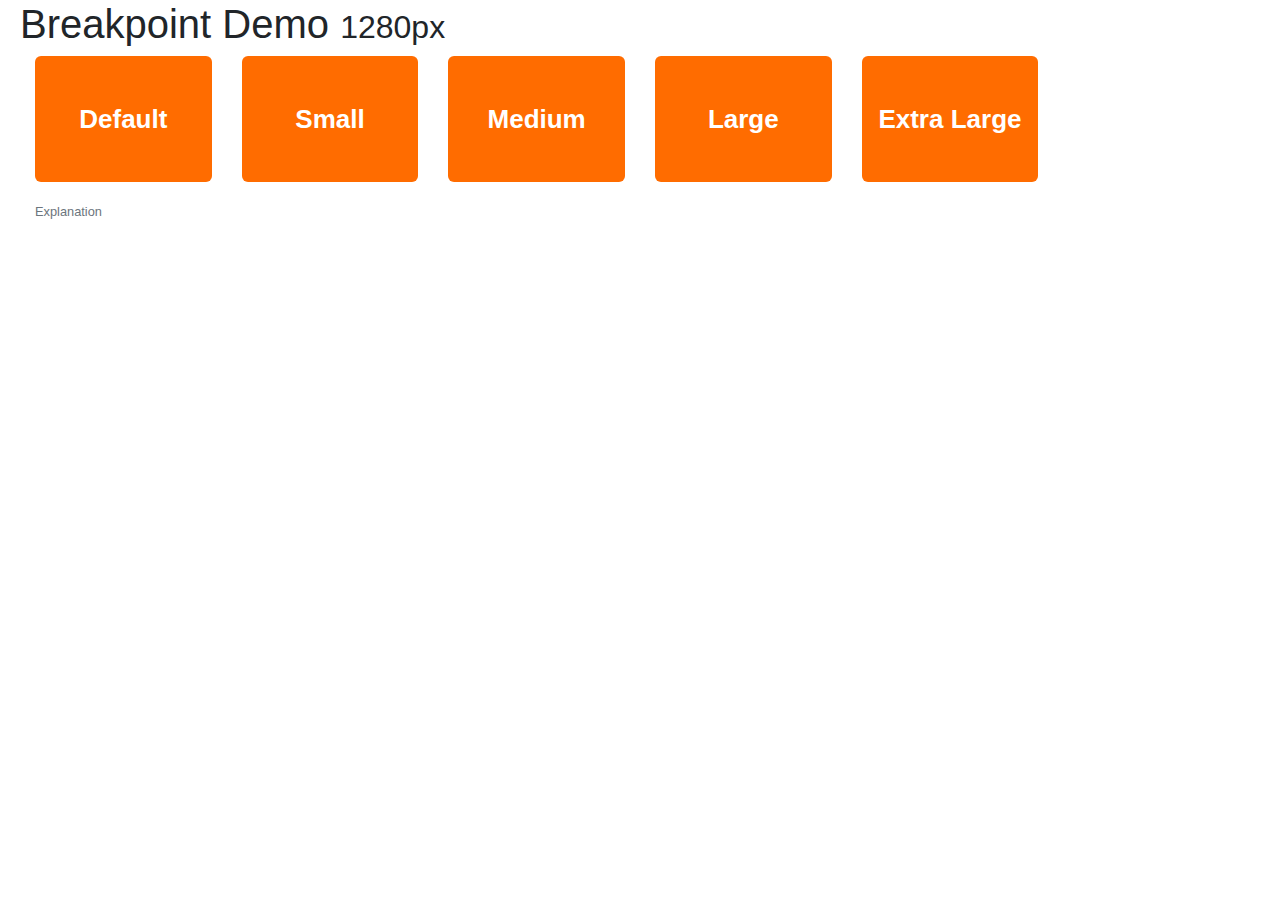
<file: breakpointtest.html>
<html lang="en-us">

<head>
    <meta charset="utf-8">
    <meta name="viewport" content="width=device-width, initial-scale=1.0">
    <title>Breakpoint demo</title>
    <link rel="stylesheet" href="https://maxcdn.bootstrapcdn.com/bootstrap/4.1.3/css/bootstrap.min.css">
    <style>
        body {
            padding: 0 20px;
        }

        .box {
            background-color: #444444;
            opacity: .25;
            text-align: center;
            padding: 50px 0;
            color: white;
            font-size: 26px;
            line-height: 26px;
            border-radius: 6px;
            margin-bottom: 20px;
        }
        
        @media (min-width: 1200px) {
            .box-xl {
                background-color: #ff6c00;
                opacity: 1;
            }
        }

        @media (min-width: 992px) {
            .box-lg {
                background-color: #ff6c00;
                opacity: 1;
            }
        }

        @media (min-width: 768px) {
            .box-md {
                background-color: #ff6c00;
                opacity: 1;
            }
        }
        
        @media (min-width: 576px) {
            .box-sm {
                background-color: #ff6c00;
                opacity: 1;
            }
        }

        .box-default {
            background-color: #ff6c00;
            opacity: 1;
        }
    </style>
</head>

<body>
    <header class="header">
        <div class="container-fluid">
            <div class="row">
                <div class="col-xs-12">
                    <div class="page-header">
                        <h1>Breakpoint Demo <small id="resolution"></small></h1>
                    </div>
                </div>
            </div>
        </div>
    </header>
    <main class="grid">
        <div class="container-fluid">
            <div class="row">
                <div class="col-6 col-md-2">
                    <div class="box box-default"><strong>Default</strong></div>
                </div>
                <div class="col-6 col-md-2">
                    <div class="box box-sm"><strong>Small</strong></div>
                </div>
                <div class="col-6 col-md-2">
                    <div class="box box-md"><strong>Medium</strong></div>
                </div>
                <div class="col-6 col-md-2">
                    <div class="box box-lg"><strong>Large</strong></div>
                </div>
                <div class="col-6 col-md-2">
                    <div class="box box-xl"><strong>Extra Large</strong></div>
                </div>
            </div>
        </div>
    </main>
    <footer>
        <div class="container-fluid">
            <div class="row">
                <div class="col-12">
                    <p><small><a class="text-muted" data-toggle="collapse" href="#help" aria-expanded="false" aria-controls="collapseExample">Explanation</a></small></p>
                    <div class="collapse" id="help">
                        <hr>
                        <p>Bootstrap has four main breakpoints:</p>
                        <ul>
                            <li>Extra Large: <code>&gt;=1200px</code></li>
                            <li>Large: <code>&gt;=992px</code></li>
                            <li>Medium: <code>&gt;=768px</code></li>
                            <li>Small: <code>&gt;=567px</code></li>
                            <li>Default: <code>&lt;567px</code></li>
                        </ul>
                    </div>

                </div>
            </div>
        </div>
    </footer>
    <script src="https://code.jquery.com/jquery-3.2.1.min.js"></script>
    <script src="https://maxcdn.bootstrapcdn.com/bootstrap/4.1.3/js/bootstrap.min.js"></script>
    <script>
        /* global $ */
        var el = $('#resolution');
        $(window).on('load resize', function() {
            el.html($(window).width() + 'px');
        })
    </script>
</body>

</html>
</file>
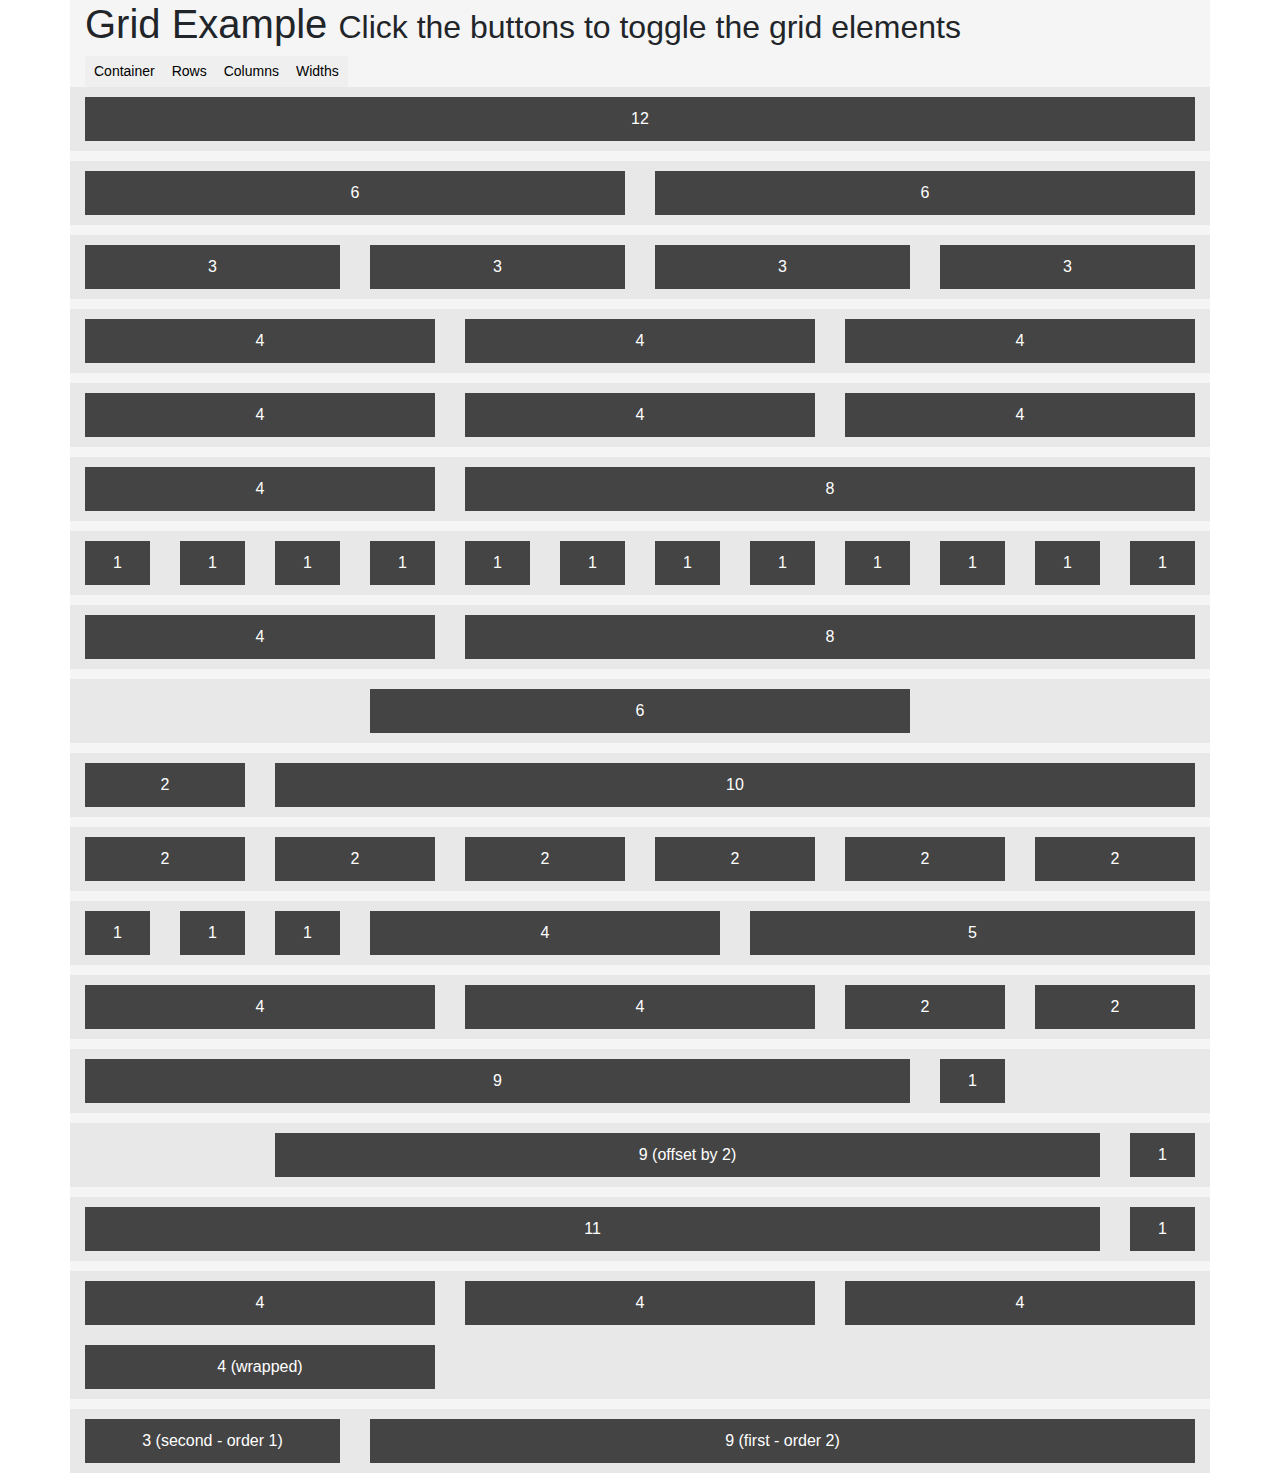
<file: gridtest.html>
<!DOCTYPE html>
<html lang="en-us">

<head>
    <meta charset="utf-8">
    <meta name="viewport" content="width=device-width, initial-scale=1.0">
    <title>Grid system example</title>
    <link rel="stylesheet" href="https://maxcdn.bootstrapcdn.com/bootstrap/4.1.3/css/bootstrap.min.css">
    <style>
        body {
            padding: 0 20px;
        }
        
        .container {
            background-color: #f5f5f5;
        }

        .header {
            padding-left: 0;
            padding-right: 0;
        }

        .grid .row {
            background-color: #e8e8e8;
            margin-bottom: 10px;
            min-height: 60px;
        }

        .grid .grid-element {
            padding: 10px;
            background-color: #444;
            color: white;
            text-align: center;
            min-height: 40px;
            margin-top: 10px;
            margin-bottom: 10px;
        }

        .grid .controls {
            position: fixed;
            bottom: 10px;
            left: 10px;
        }
    </style>
</head>

<body>
    <header class="header">
        <div class="container">
            <div class="row">
                <div class="col-12">
                    <div class="page-header">
                        <h1>Grid Example <small>Click the buttons to toggle the grid elements</small></h1>
                        <div class='controls'>
                            <div class="btn-group" role="group" aria-label="...">
                                <button type="button" class="btn btn-sm btn-default active" id="toggleContainer">Container</button>
                                <button type="button" class="btn btn-sm btn-default active" id="toggleRows">Rows</button>
                                <button type="button" class="btn btn-sm btn-default active" id="toggleColumns">Columns</button>
                                <button type="button" class="btn btn-sm btn-default active" id="toggleNumbers">Widths</button>
                            </div>
                        </div>
                    </div>
                </div>
            </div>
        </div>
    </header>
    <main class="grid">
        <div class="container">
            <div class="row">
                <div class="col-12">
                    <div class="grid-element"><span>12</span></div>
                </div>
            </div>
            <div class="row">
                <div class="col-6">
                    <div class="grid-element"><span>6</span></div>
                </div>
                <div class="col-6">
                    <div class="grid-element"><span>6</span></div>
                </div>
            </div>
            <div class="row">
                <div class="col-3">
                    <div class="grid-element"><span>3</span></div>
                </div>
                <div class="col-3">
                    <div class="grid-element"><span>3</span></div>
                </div>
                <div class="col-3">
                    <div class="grid-element"><span>3</span></div>
                </div>
                <div class="col-3">
                    <div class="grid-element"><span>3</span></div>
                </div>
            </div>
            <div class="row">
                <div class="col-4">
                    <div class="grid-element"><span>4</span></div>
                </div>
                <div class="col-4">
                    <div class="grid-element"><span>4</span></div>
                </div>
                <div class="col-4">
                    <div class="grid-element"><span>4</span></div>
                </div>
            </div>
            
            <div class="row">
                <div class="col-4">
                    <div class="grid-element"><span>4</span></div>
                </div>
                <div class="col-4">
                    <div class="grid-element"><span>4</span></div>
                </div>
                <div class="col-4">
                    <div class="grid-element"><span>4</span></div>
                </div>
            </div>
            <div class="row">
                <div class="col-4">
                    <div class="grid-element"><span>4</span></div>
                </div>
                <div class="col-8">
                    <div class="grid-element"><span>8</span></div>
                </div>
            </div>
            <div class="row">
                <div class="col-1">
                    <div class="grid-element"><span>1</span></div>
                </div>
                <div class="col-1">
                    <div class="grid-element"><span>1</span></div>
                </div>
                <div class="col-1">
                    <div class="grid-element"><span>1</span></div>
                </div>
                <div class="col-1">
                    <div class="grid-element"><span>1</span></div>
                </div>
                <div class="col-1">
                    <div class="grid-element"><span>1</span></div>
                </div>
                <div class="col-1">
                    <div class="grid-element"><span>1</span></div>
                </div>
                <div class="col-1">
                    <div class="grid-element"><span>1</span></div>
                </div>
                <div class="col-1">
                    <div class="grid-element"><span>1</span></div>
                </div>
                <div class="col-1">
                    <div class="grid-element"><span>1</span></div>
                </div>
                <div class="col-1">
                    <div class="grid-element"><span>1</span></div>
                </div>
                <div class="col-1">
                    <div class="grid-element"><span>1</span></div>
                </div>
                <div class="col-1">
                    <div class="grid-element"><span>1</span></div>
                </div>
            </div>
            <div class="row">
                <div class="col-4">
                    <div class="grid-element"><span>4</span></div>
                </div>
                <div class="col-8">
                    <div class="grid-element"><span>8</span></div>
                </div>
            </div>
            <div class="row">
                <div class="col-6 offset-3">
                    <div class="grid-element"><span>6</span></div>
                </div>
            </div>
            <div class="row">
                <div class="col-2">
                    <div class="grid-element"><span>2</span></div>
                </div>
                <div class="col-10">
                    <div class="grid-element"><span>10</span></div>
                </div>
            </div>
            <div class="row">
                <div class="col-2">
                    <div class="grid-element"><span>2</span></div>
                </div>
                <div class="col-2">
                    <div class="grid-element"><span>2</span></div>
                </div>
                <div class="col-2">
                    <div class="grid-element"><span>2</span></div>
                </div>
                <div class="col-2">
                    <div class="grid-element"><span>2</span></div>
                </div>
                <div class="col-2">
                    <div class="grid-element"><span>2</span></div>
                </div>
                <div class="col-2">
                    <div class="grid-element"><span>2</span></div>
                </div>
            </div>
            <div class="row">
                <div class="col-1">
                    <div class="grid-element"><span>1</span></div>
                </div>
                <div class="col-1">
                    <div class="grid-element"><span>1</span></div>
                </div>
                <div class="col-1">
                    <div class="grid-element"><span>1</span></div>
                </div>
                <div class="col-4">
                    <div class="grid-element"><span>4</span></div>
                </div>
                <div class="col-5">
                    <div class="grid-element"><span>5</span></div>
                </div>
            </div>
            <div class="row">
                <div class="col-4">
                    <div class="grid-element"><span>4</span></div>
                </div>
                <div class="col-4">
                    <div class="grid-element"><span>4</span></div>
                </div>
                <div class="col-2">
                    <div class="grid-element"><span>2</span></div>
                </div>
                <div class="col-2">
                    <div class="grid-element"><span>2</span></div>
                </div>
            </div>
            <div class="row">
                <div class="col-9">
                    <div class="grid-element"><span>9</span></div>
                </div>
                <div class="col-1">
                    <div class="grid-element"><span>1</span></div>
                </div>
            </div>
            <div class="row">
                <div class="col-9 offset-2">
                    <div class="grid-element"><span>9 (offset by 2)</span></div>
                </div>
                <div class="col-1">
                    <div class="grid-element"><span>1</span></div>
                </div>
            </div>
            <div class="row">
                <div class="col-11">
                    <div class="grid-element"><span>11</span></div>
                </div>
                <div class="col-1">
                    <div class="grid-element"><span>1</span></div>
                </div>
            </div>
            <div class="row">
                <div class="col-4">
                    <div class="grid-element"><span>4</span></div>
                </div>
                <div class="col-4">
                    <div class="grid-element"><span>4</span></div>
                </div>
                <div class="col-4">
                    <div class="grid-element"><span>4</span></div>
                </div>
                <div class="col-4">
                    <div class="grid-element"><span>4 (wrapped)</span></div>
                </div>
            </div>
            <div class="row">
                <div class="col-9 order-2">
                    <div class="grid-element"><span>9 (first - order 2)</span></div>
                </div>
                <div class="col-3 order-1">
                    <div class="grid-element"><span>3 (second - order 1)</span></div>
                </div>
            </div>
        </div>
    </main>
    <script src="https://code.jquery.com/jquery-3.2.1.min.js"></script>
    <script>
        /* global $ */
        $(document).ready(function() {
            $('#toggleRows').click(function() {
                $('.grid .row').toggle();
                $(this).toggleClass('active');
            });
            $('#toggleColumns').click(function() {
                $('.grid .row > div').toggle();
                $(this).toggleClass('active');
            });
            $('#toggleNumbers').click(function() {
                $('.grid .grid-element span').toggle();
                $(this).toggleClass('active');
            });
            $('#toggleContainer').click(function() {
                $('.header > div, .grid > div').toggleClass('container').toggleClass('container-fluid');
                $(this).toggleClass('active');
            });
        });
    </script>
</body>

</html>
</file>
